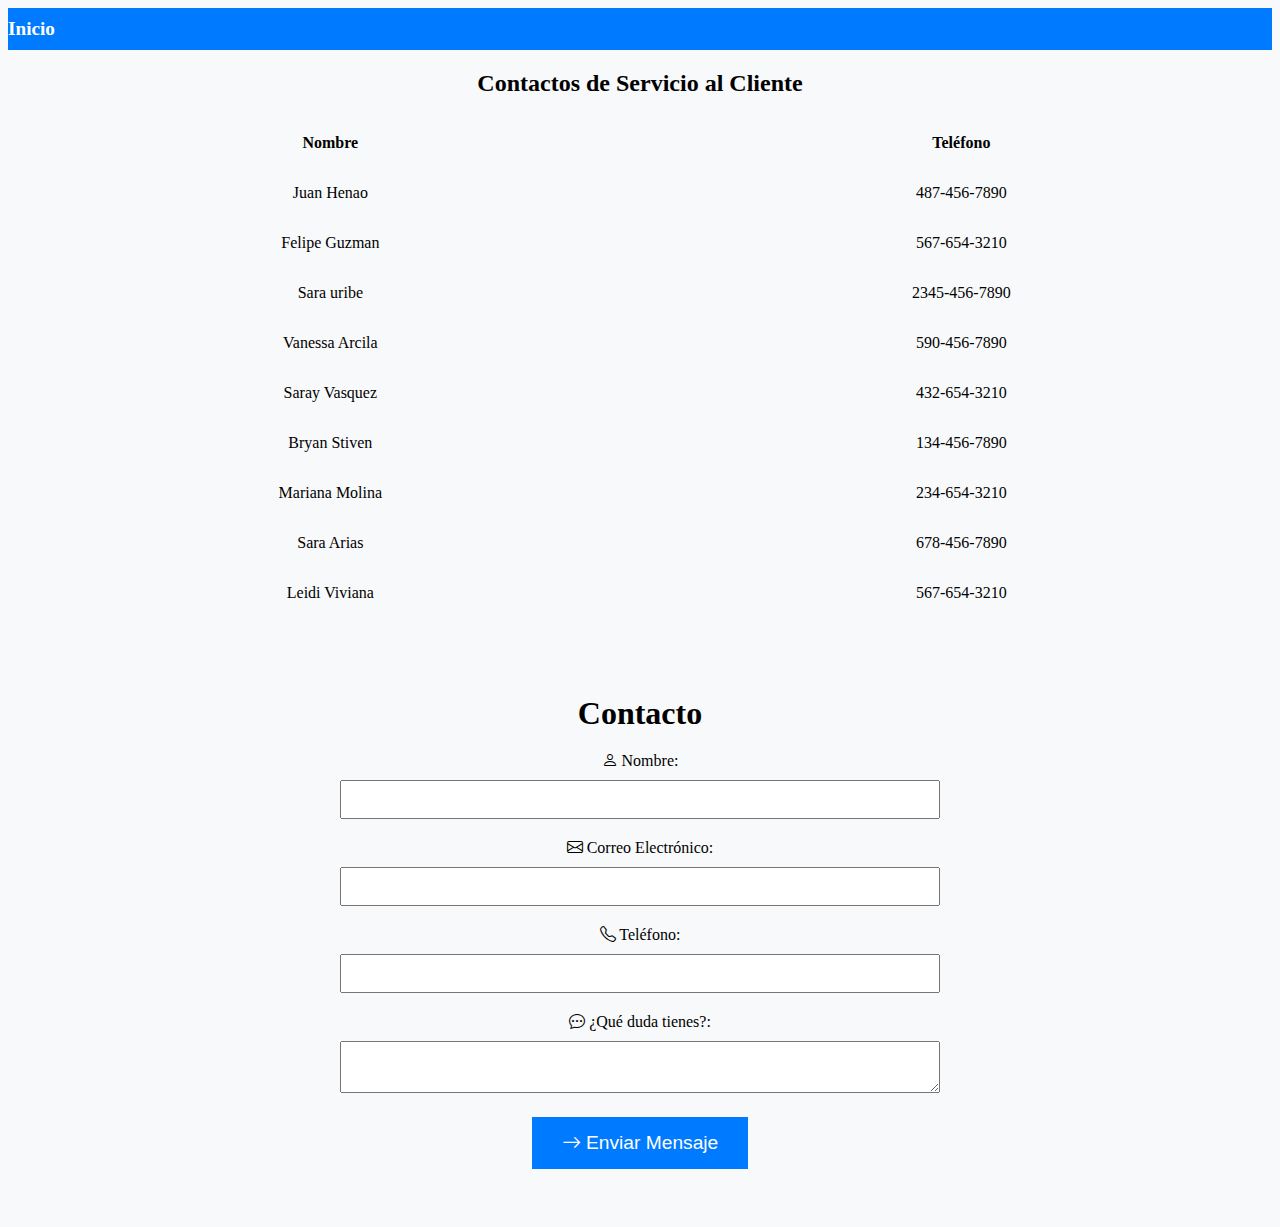
<file: servicio_cliente.html>
<!DOCTYPE html>
<html lang="en">
  <head>
    <meta charset="UTF-8" />
    <meta http-equiv="X-UA-Compatible" content="IE=edge" />
    <meta name="viewport" content="width=device-width, initial-scale=1.0" />
    <title>Servicio al Cliente</title>
    <link
      rel="stylesheet"
      href="https://cdn.jsdelivr.net/npm/bootstrap@5.3.0-alpha1/dist/css/bootstrap.min.css"
      integrity="sha384-GLhlTQ8iRABdZLl6O3oVMWSktQOp6b7In1Zl3/Jr59b6EGGoI1aFkw7cmDA6j6gD"
      crossorigin="anonymous"
    />
    <link rel="stylesheet" href="./assets/styles/Servicioclientes.css" />
    <link rel="stylesheet" href="https://cdn.jsdelivr.net/npm/bootstrap-icons@1.10.3/font/bootstrap-icons.css">

  </head>
  <body>
    <header>
      <nav class="navbar navbar-expand-lg menu navbar-white">
        <div class="container-fluid">
          <a class="navbar-brand" href="index.html">Inicio</a>
         
        </div>
      </nav>
    </header>

    <main>
      <div class="container my-5">
        <h2>Contactos de Servicio al Cliente</h2>
        <table class="table table-bordered table-striped">
          <thead>
            <tr>
              <th>Nombre</th>
              <th>Teléfono</th>
            </tr>
          </thead>
          <tbody id="contactos-body"></tbody>
        </table>
      </div>
    </main>
    <section id="contacto">
        <h2>Contacto</h2>
        <form id="formularioContacto" onsubmit="enviarFormulario(event)">
          <label for="nombre">
            <i class="bi bi-person"></i> Nombre:
          </label>
          <input type="text" id="nombre" name="nombre" required>
      
          <label for="email">
            <i class="bi bi-envelope"></i> Correo Electrónico:
          </label>
          <input type="email" id="email" name="email" required>
      
          <label for="telefono">
            <i class="bi bi-telephone"></i> Teléfono:
          </label>
          <input type="tel" id="telefono" name="telefono" required>
      
          <label for="mensaje">
            <i class="bi bi-chat-dots"></i> ¿Qué duda tienes?:
          </label>
          <textarea id="mensaje" name="mensaje" required></textarea>
      
          <button type="submit">
            <i class="bi bi-arrow-right"></i> Enviar Mensaje
          </button>
        </form>
      </section>
    <script
      src="https://cdn.jsdelivr.net/npm/bootstrap@5.3.0-alpha1/dist/js/bootstrap.bundle.min.js"
      integrity="sha384-w76AqPfDkMBDXo30jS1Sgez6pr3x5MlQ1ZAGC+nuZB+EYdgRZgiwxhTBTkF7CXvN"
      crossorigin="anonymous"
    ></script>
    <script
      src="./src/controllers/controladorServicioCliente.js"
      type="module"
    ></script>
  </body>
</html>
</file>
<file: assets/styles/Servicioclientes.css>
/* Agrega estilos según sea necesario para la página de servicio al cliente */
body {
    background-color: #f8f9fa;
}

header {
    background-color: #007bff;
    padding: 10px 0;
}

header a {
    color: #ffffff;
    text-decoration: none;
    font-size: 1.2rem;
    font-weight: bold;
}

main {
    text-align: center;
}

table {
    width: 100%;
    margin-top: 20px;
}

table th, table td {
    padding: 15px;
    text-align: center;
}

footer {
    background-color: #f8f9fa;
    padding: 10px 0;
}

footer a {
    color: #007bff;
    text-decoration: none;
    font-weight: bold;
}
#contacto {
    background-color: #f8f9fa; /* Fondo gris claro */
    padding: 50px;
    text-align: center;
  }

  #contacto h2 {
    font-size: 2em;
    margin-bottom: 20px;
  }

  #formularioContacto {
    max-width: 600px;
    margin: 0 auto;
  }

  label {
    display: block;
    margin-bottom: 10px;
  }

  input,
  textarea {
    width: 100%;
    padding: 10px;
    margin-bottom: 20px;
    box-sizing: border-box;
  }

  button {
    background-color: #007bff; /* Azul brillante, puedes cambiar el color */
    color: #fff;
    padding: 15px 30px;
    border: none;
    cursor: pointer;
    font-size: 1.2em;
  }

  button:hover {
    background-color: #0056b3; /* Color más oscuro al pasar el mouse */
  }
</file>
